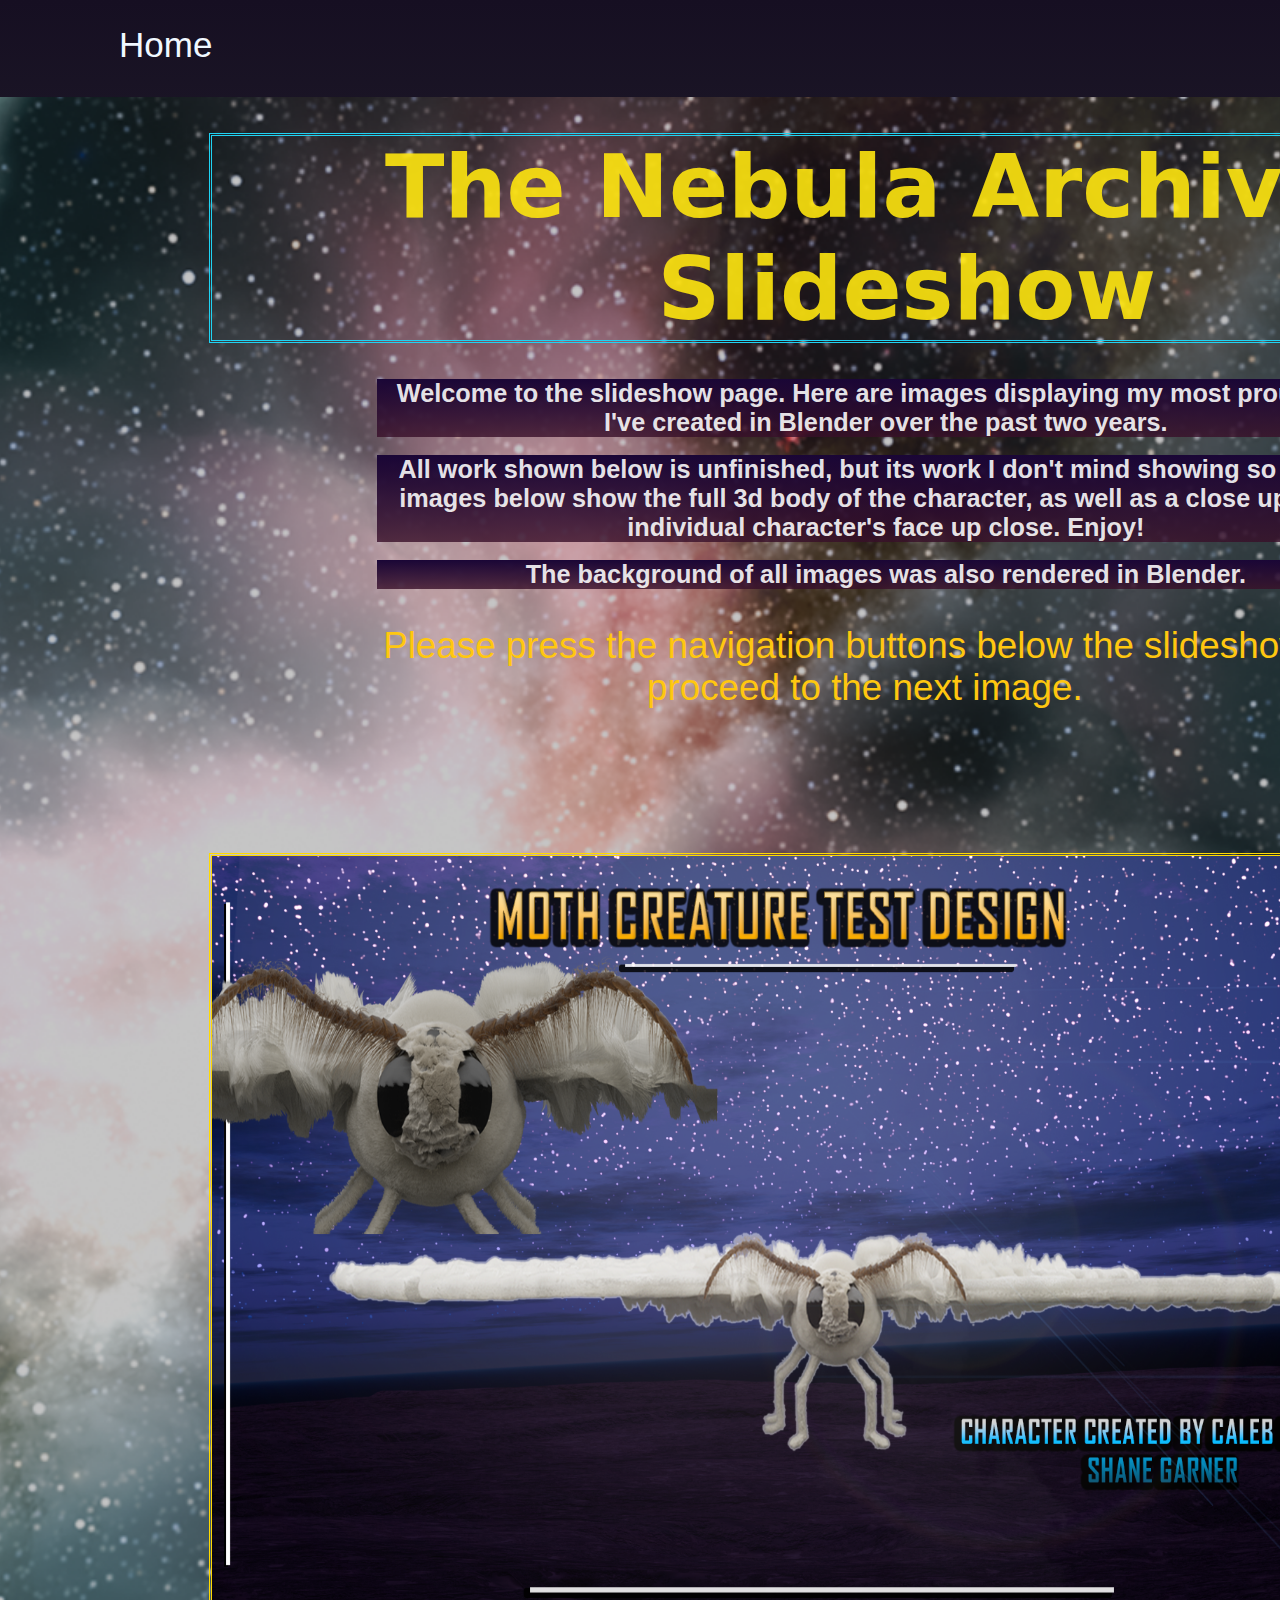
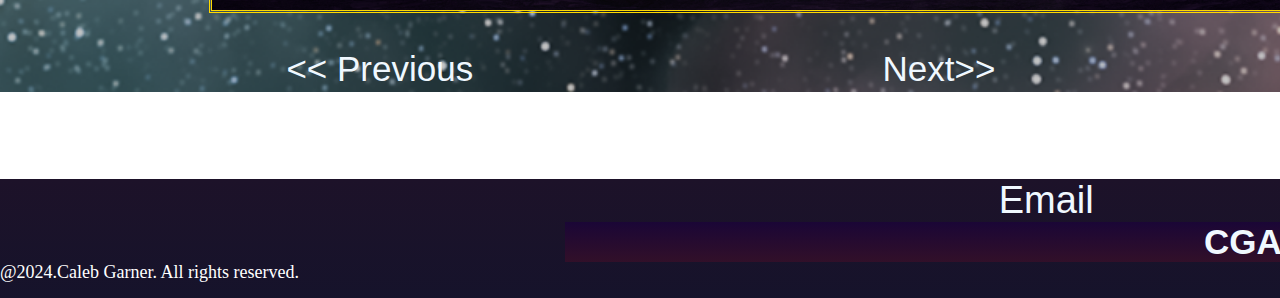
<file: slideshow.html>
<!DOCTYPE html>
<html lang="en">
  <head>
    <meta charset="UTF-8">
    <meta http-equiv="X-UA-Compatible" content="IE=edge">
    <meta name="viewport" content="width=device-width, initial-scale=1.0">
<!--Name of Website Page-->  <title>The Nebula Archive: Slideshow Gallery</title>
<!--Code to call css file--> <link rel="stylesheet" type = "text/css" href="slideshow.css">
<!--Code to javascript file--><script src = "slideshow.js"></script>

</head>
<body>
    <!--All code in the nav tags below are for the navigation bar to be displayed-->
    <nav>
     <ul>
 <!--Links to Index/home page-->      <li><a href="index.html">Home</a></li>
     </ul>
    </nav>
     <br>
     <br>
   <!--Code for the background image that was rendered in the program, Blender--><style> 
   body {
      background-image: url(images/space\ background\(render\ taken\ from\ blender\).png) ;
      height:188vh;
      width:155vh;
    
      background-size: cover;
      background-position: center;
   }
</style>
 <header>
 <!--Code for header one--><h1>The Nebula Archives: Slideshow</h1>
<br>
<br>
<!--ALL three paragraph code entries are for the paragraphs on the page to be displayed.-->
<p>Welcome to the slideshow page. Here are images displaying my most proud work I've created in Blender over the past two years.</p>
<br>
<p> All work shown below is unfinished, but its work I don't mind showing so far. The images below show the full 3d body of the character,
  as well as a close up of that individual character's face up close. Enjoy! </p>
<br>
<p>The background of all images was also rendered in Blender.</p>
</header>
    <br>
    <br>
    <main> 
 <!--Header 2's text-->     <h2>Please press the navigation buttons below the slideshow to proceed to the next image.</h2>

    </main>
  <!--ALL four paragraph codes below are the code to display the additional text below the logo on the page-->
<br>
<br>
<br>
<br>
<br>
<br>
<br>
<br>
<!--Code for the id of image slideshow--> <img src="images\Moth Creature Test Design.png" id="imgSlideshow" alt="PersonalWork">
<br>
<br>
<!--Div code below is for the previous and Next buttons to work-->
<div>
  <a id="aPrevious" href="#">&lt;&lt; Previous</a>
  <a id="aNextImage" href="#">Next&gt;&gt;</a>
</div>
<br>
<br>
<br>
<br>
<br>
<!--ALL code below is for the footer at the bottom of the html-->
<footer class ="footer">
  <div class="container">
    <div class="row">
       <div class="footer-col">
 <!--Code for the text above the email link--> <h3>Email</h3>
       </div>
        <div>
              <i class="fa fa-enevlope"></i>
    <!--Code to Link to my email-->          <p><a href="mailto:CGARNER84039@uat.edu">CGARNER84039@uat.edu</a></p>
        </div>
        <div class = "footer-col">
  <!--copyright text-->        <h4>@2024.Caleb Garner. All rights reserved.</h4>
        </div>
  </div>
</footer>
</body>
</html>
</file>
<file: slideshow.css>
*
{
    margin:0;
    padding:0;
    box-sizing: border-box;

}

.container{
    width:150%;
    height:119px;
    background-image:linear-gradient(rgb(29, 18, 41),rgb(11, 20, 46) 250%);
}






nav /*navigation bar customizations */
{
    width:150%;
    height:97px;
    background-image:linear-gradient(rgb(22, 15, 34),rgb(31, 27, 41) 250%);

}


div a{

    text-decoration: none;
    font-size: 35px;
    font-family: 'Franklin Gothic Medium', 'Arial Narrow', Arial, sans-serif;
    color:aliceblue;
    padding: 0 119px;
    justify-content: center;
    align-items: center;
    margin-left: 12%;
    
}

/* special hover effect for the previous and next tags */
div a:hover {
    background-color:rgb(18, 18, 32);
    color:gold;
    transition-duration: 0.4s;
    cursor: pointer;
    box-shadow: 0 5px 50px 0 rgb(0, 0, 0) inset, 0 15px 50px 0 rgb(101, 211, 255),
                0 5px 50px 0 white inset, 0 5px 50px 0 aqua;
                text-shadow: 0 0 5px rgb(255, 187, 0),
                0 0 5px orangered ;
    border-color:red;

}
img /*Code for the slideshow images on website*/
{   
    display:grid;
    margin-left: 15%;
    margin-right: auto;
    border-style:double;
    border-color: rgb(255, 217, 0);
    width:89%;
    height:760px;
    
}



ul li  /*addition navigation styling code */
{
    list-style: none;
    display:inline-block;

    line-height: 90px;
}

ul  li a /* navigation font customizations */
{
    text-decoration: none;
    font-size: 35px;
    font-family: 'Franklin Gothic Medium', 'Arial Narrow', Arial, sans-serif;
    color:aliceblue;
    padding: 0 119px;
}

ul  li a:hover /* Special effects that occur when cursor is held over any of the navigation buttons */
{
    background-color:rgb(18, 18, 32);
    color:rgb(253, 218, 61);
    transition-duration: 0.4s;
    cursor: pointer;
    box-shadow: 0 5px 50px 0 black inset, 0 5px 50px 0 aqua,
                0 5px 50px 0 white inset, 0 5px 50px 0 aqua;
                text-shadow: 0 0 5px orangered,
                0 0 5px orangered ;
    border-color:red;
}


body  /* code for the size of the entire page itself */
{
    display:block;
    justify-content: center;
    align-items: center;
height:2800px;
background-image:linear-gradient(rgb(27, 8, 53),rgb(148, 42, 0) 250%);
background-repeat:no-repeat;
}




h1 /* header 1's text graphics */
{
    margin-left: 15%;
    margin-right: auto;
    padding-left: 28%;
    font-size:545%;
    color:rgba(255, 231, 14, 0.897);
    font-family:system-ui, -apple-system, BlinkMacSystemFont, 'Segoe UI', Roboto, Oxygen, Ubuntu, Cantarell, 'Open Sans', 'Helvetica Neue', sans-serif;
    display:grid;
    text-align: center;
    font-weight:bolder;
    border-style:double;
    border-color: rgb(31, 211, 243);
    font-style:normal;
       padding: 0%;

       width: 100%;
   
}

h2 /* header 2's text graphics */
{
    font-size:230%;
  color:rgb(255, 199, 16);
  font-family: 'Gill Sans', 'Gill Sans MT', Calibri, 'Trebuchet MS', sans-serif;
  display:grid;
  text-align: center;
  font-weight:normal;
  padding:0%;
  margin-left: 24%;
}

main h2:hover {
    background-color:rgb(18, 18, 32);
    color:gold;
    transition-duration: 0.4s;
    cursor: pointer;
    box-shadow: 0 5px 50px 0  black inset, 0 5px 50px 0 aqua,
                0 5px 50px 0 white inset, 0 5px 50px 0 aqua;
}

h3 /* header 3's text graphics */
{
    display:grid;
    text-align: center;
    font-weight:normal;
    text-decoration: none;
    font-size: 38px;
    font-family: 'Franklin Gothic Medium', 'Arial Narrow', Arial, sans-serif;
    color:aliceblue;
    padding: 5 119px;
}


h4 /* header 4's text graphics */
{
    color:white;
    font-weight:normal;
    font-size:large;
}

p{ /* all paragraph text graphics */
    padding:0%;
    margin-left: 27%;
    font-size:158%;
    color:rgba(255, 255, 255, 0.897);
    font-family: 'Gill Sans', 'Gill Sans MT', Calibri, 'Trebuchet MS', sans-serif;
    display:grid;
    text-align: center;
    font-weight:bold;
    background-image:linear-gradient(rgb(26, 6, 54),rgba(148, 42, 0, 0.493) 250%);
    background-repeat:no-repeat;
    left:40%;
    
}
</file>
